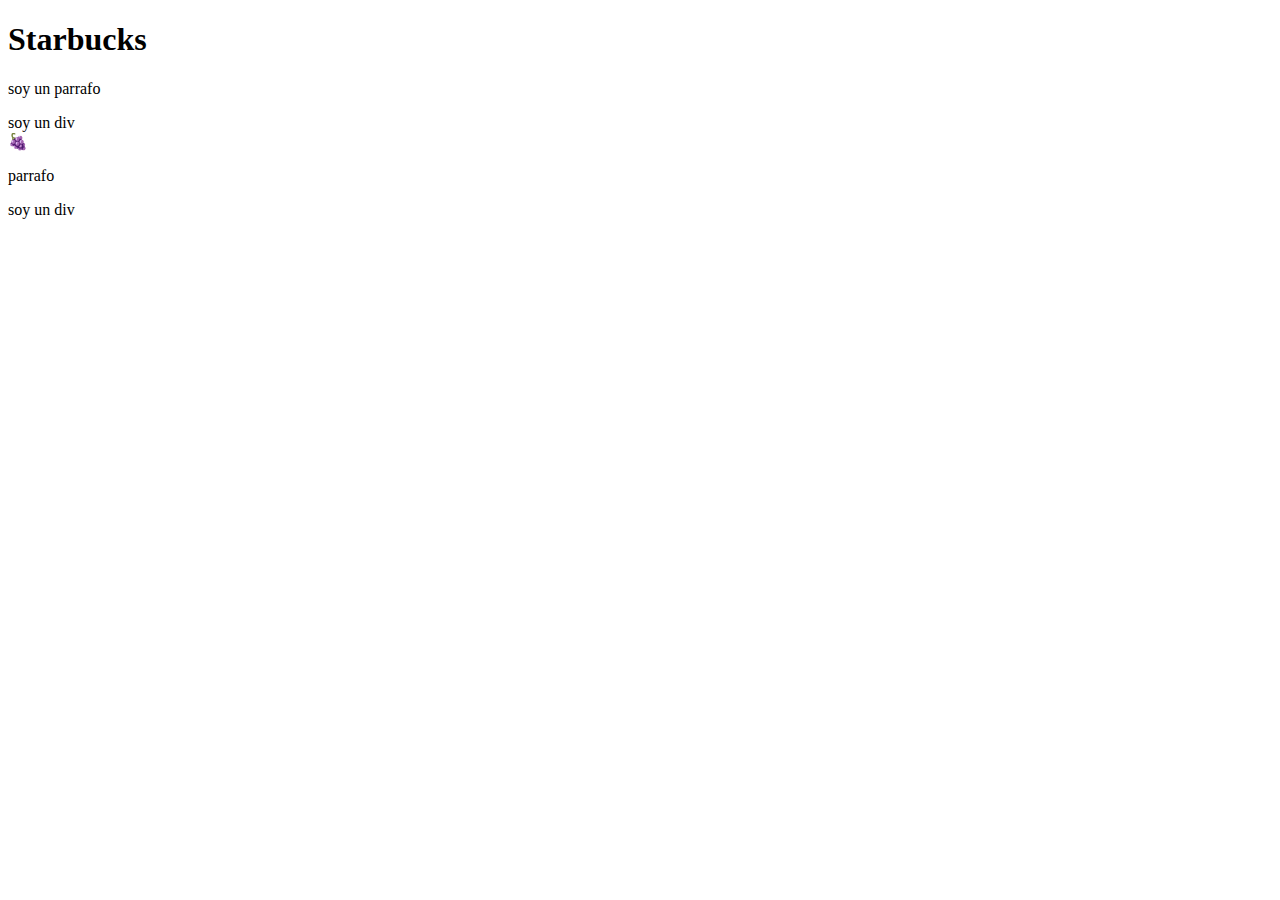
<file: index.html>
<!DOCTYPE html>
<html lang="en">
	<head>
		<meta charset="UTF-8" />
		<meta name="viewport" content="width=device-width, initial-scale=1.0" />
		<title>Starbucks - 17a</title>
	</head>
	<body>
		<h1>Starbucks</h1>
		<p>soy un parrafo</p>
		<div>soy un div</div>
		<footer>🍇</footer>

		<!-- explicacion -->
		<p>parrafo</p>
		<div>soy un div</div>
	</body>
</html>
</file>
